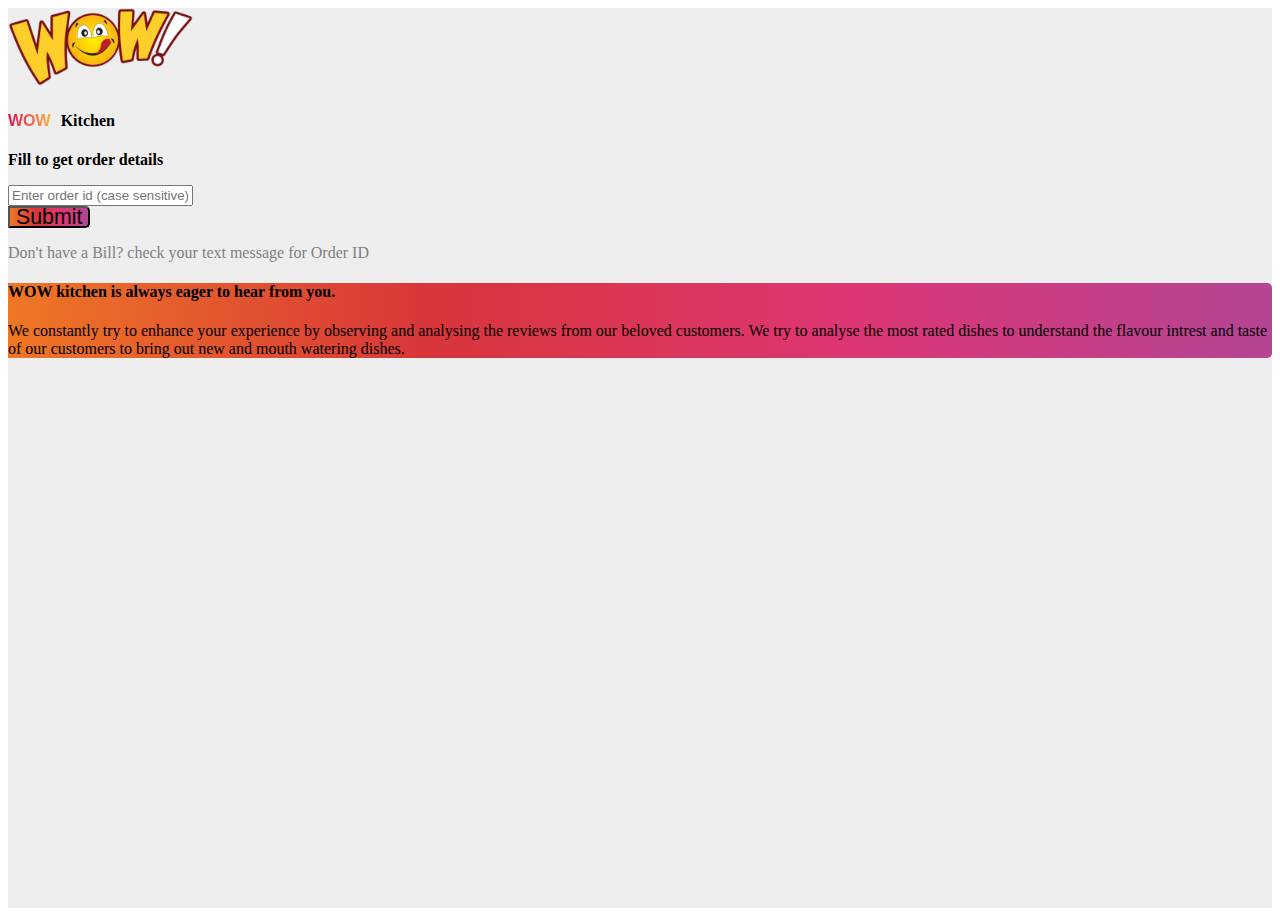
<file: src/main/webapp/mydetails.html>
<!DOCTYPE html>
<html lang="en">
<head>
    <meta charset="UTF-8">
    <meta http-equiv="X-UA-Compatible" content="IE=edge">
    <meta name="viewport" content="width=device-width, initial-scale=1.0">
    <title>Feedback</title>
    <link rel="stylesheet" href="resources/css/style7.css">
    <link href="https://cdn.jsdelivr.net/npm/bootstrap@5.0.1/dist/css/bootstrap.min.css" rel="stylesheet" integrity="sha384-+0n0xVW2eSR5OomGNYDnhzAbDsOXxcvSN1TPprVMTNDbiYZCxYbOOl7+AMvyTG2x" crossorigin="anonymous">
    <link rel="stylesheet" href="https://maxcdn.bootstrapcdn.com/font-awesome/4.7.0/css/font-awesome.min.css">
    <!-- <link rel="stylesheet" href="https://cdnjs.cloudflare.com/ajax/libs/font-awesome/6.0.0-beta3/css/all.min.css"/> -->
    <script type="text/javascript" src="http://code.jquery.com/jquery-1.10.0.min.js"></script>
    <script src="https://cdn.jsdelivr.net/npm/bootstrap@5.0.2/dist/js/bootstrap.bundle.min.js" integrity="sha384-MrcW6ZMFYlzcLA8Nl+NtUVF0sA7MsXsP1UyJoMp4YLEuNSfAP+JcXn/tWtIaxVXM" crossorigin="anonymous"></script>
</head>
<body>
<section class="h-100 gradient-form" style="background-color: #eee;">
    <div class="container h-100">
        <div class="row d-flex justify-content-center align-items-center h-100">
            <div class="col-xl-10">
                <div class="card rounded-3 text-black">
                    <div class="row g-0">
                        <div class="col-lg-6">
                            <div class="card-body p-md-5 mx-md-4">

                                <div class="text-center">
                                    <img src="resources/images/wow.png"
                                         style="width: 185px;" alt="logo">
                                    <h4 class="mt-1 mb-5 pb-1"><span class="wow w900 mx-2">wow</span>Kitchen</h4>
                                </div>
                                <div class="text-center mb-3">
                                    <p><b>Fill to get order details</b></p>
                                </div>
                                <div class="form-outline mb-4">
                                    <input type="text" id="orderid" class="form-control"
                                           placeholder="Enter order id (case sensitive)" />
                                </div>

                                <div class="text-center pt-1 mb-5 pb-1">
                                    <button class="btn btn-primary btn-block fa-lg gradient-custom-2 mb-3" type="button" onclick="acceptrating()">Submit</button>
                                </div>

                                <div class="d-flex align-items-center justify-content-center pb-4">
                                    <p class="mb-0 me-2" style="color:grey">Don't have a Bill? check your text message for Order ID</p>
                                </div>
                            </div>
                        </div>
                        <div class="col-lg-6 d-flex align-items-center gradient-custom-2">
                            <div class="text-white px-3 py-4 p-md-5 mx-md-4">
                                <h4 class="mb-4">WOW kitchen is always eager to hear from you.</h4>
                                <p class="small mb-0">We constantly try to enhance your experience by observing and analysing the reviews from our beloved customers. We try to analyse the most rated dishes to understand the flavour intrest and taste of our customers to bring out new and mouth watering dishes.</p>
                            </div>
                        </div>
                    </div>
                </div>
            </div>
        </div>
    </div>
</section>
<script>
  function acceptrating(){
  let orderid =document.getElementById('orderid').value;
    localStorage.setItem('OrderId',orderid)
    window.location.href="https://gopal-swamy-sde2-1c9193a94105.herokuapp.com/feedback";
  }
</script>
</body>
</html>
</file>
<file: src/main/webapp/resources/css/style7.css>
.gradient-custom-2 {
    background: #fccb90;
    background: -webkit-linear-gradient(to right, #ee7724, #d8363a, #dd3675, #b44593);
    background: linear-gradient(to right, #ee7724, #d8363a, #dd3675, #b44593);
    }

    @media (min-width: 768px) {
    .gradient-form {
    height: 100vh !important;
    }
    }
    @media (min-width: 769px) {
    .gradient-custom-2 {
    border-top-right-radius: .3rem;
    border-bottom-right-radius: .3rem;
    }
    }
    .wow {
        text-transform: uppercase;
        background: linear-gradient(to right, #D4145A 0%, #FBB03B 100%);
        -webkit-background-clip: text;
      -webkit-text-fill-color: transparent;
        font-family: "Poppins", sans-serif;
        margin-right: 10px;
      }
      .w900 {
        font-weight: 900 !important;
   }
body{
    height: 100vh;
}
</file>
